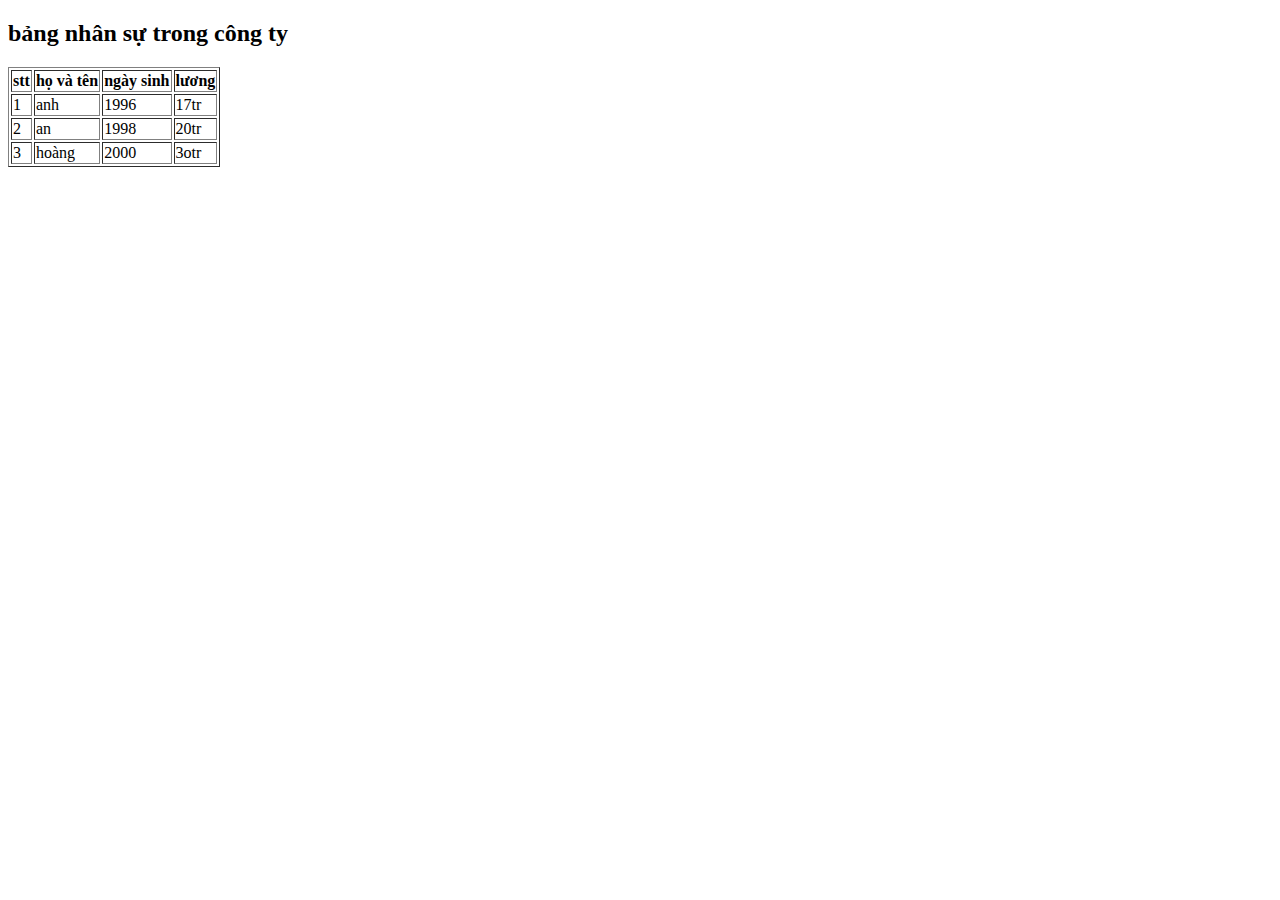
<file: thanhan.html>
<!DOCTYPE html>
<html lang="en">
<head>
    <meta charset="UTF-8">
    <meta http-equiv="X-UA-Compatible" content="IE=edge">
    <meta name="viewport" content="width=device-width, initial-scale=1.0">
    <title>cách tạo bảng table trong html</title>
</head>
<body>
    <h2>bảng nhân sự trong công ty</h2> 
    <table  border="1px">
        <tr >
            <th>stt</th>
            <th>họ và tên</th>
            <th>ngày sinh</th>
            <th>lương</th>
        </tr>
        <tr>
            <td>1</td>
            <td>anh</td>
            <td>1996</td>
            <td>17tr</td>
        </tr>
        <tr>
            <td>2</td>
            <td>an</td>
            <td>1998</td>
            <td>20tr</td>
        </tr>
        <tr>
            <td>3</td>
            <td>hoàng</td>
            <td>2000</td>
            <td>3otr</td>
        </tr>
    </table>

</body>
</html>
</file>
